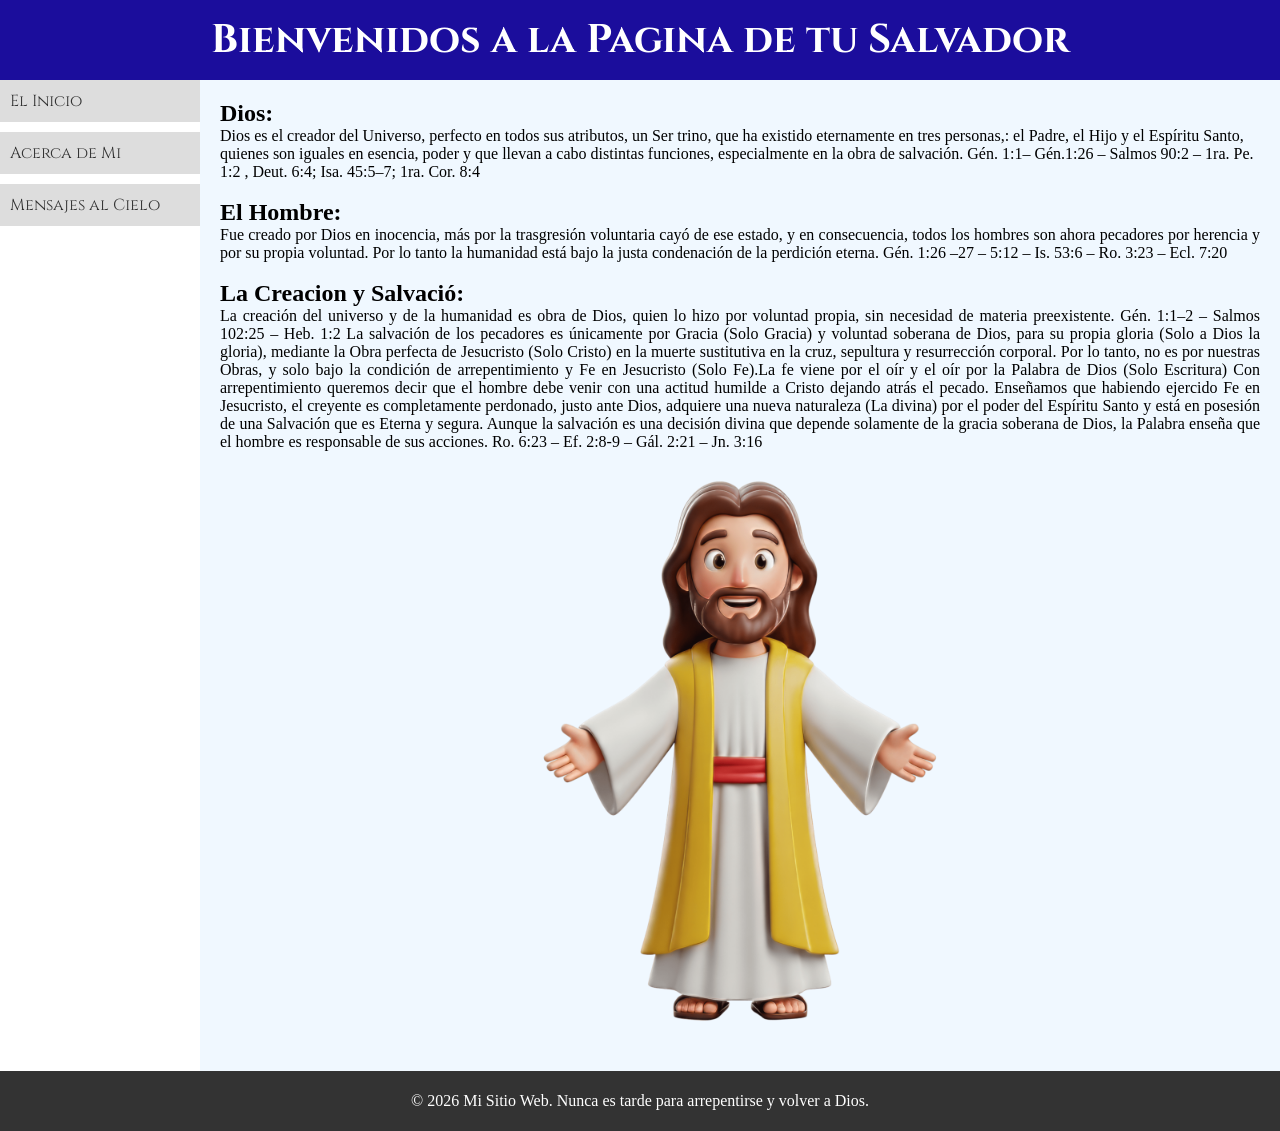
<file: Index.html>
<!DOCTYPE html>
<html lang="es">
<head>
    <meta charset="UTF-8">
    <meta name="viewport" content="width=device-width, initial-scale=1.0">
    <link rel="preconnect" href="https://fonts.googleapis.com"> 
    <link rel="preconnect" href="https://fonts.gstatic.com" crossorigin>
    <link href="https://fonts.googleapis.com/css2?family=Cinzel:wght@700&display=swap" rel="stylesheet">
    <link rel="stylesheet" href="css/styles.css">
</head>
<body>
    <div class="layout">
    <header class="header">
        <!-- Títulos principales y logotipos -->
        <h1>Bienvenidos a la Pagina de tu Salvador</h1>
    </header>

    <nav class="navigation">
        <!-- Enlaces de navegación -->
        <ul class="flex-menu">
            <li><a href="index.html" class="vinculo">El Inicio</a></li>
            <li><a href="sobrenos.html" class="vinculo">Acerca de Mi</a></li>
            <li><a href="contacto.html" class="vinculo">Mensajes al Cielo</a></li>
        </ul>
    </nav>

    <main class="content">
        <h2>Dios:</h2>
            <p style="text-align: justify;"></p>Dios es el creador del Universo, perfecto en todos sus atributos, un Ser trino, que ha existido eternamente en tres personas,: el Padre, el Hijo y el Espíritu Santo, quienes son iguales en esencia, poder y que llevan a cabo distintas funciones, especialmente en la obra de salvación. Gén. 1:1– Gén.1:26 – Salmos 90:2 – 1ra. Pe. 1:2 , Deut. 6:4; Isa. 45:5–7; 1ra. Cor. 8:4</p>
        <br>
        <h2>El Hombre:</h2>
        <p style="text-align: justify;">Fue creado por Dios en inocencia, más por la trasgresión voluntaria cayó de ese estado, y en consecuencia, todos los hombres son ahora pecadores por herencia y por su propia voluntad. Por lo tanto la humanidad está bajo la justa condenación de la perdición eterna. Gén. 1:26 –27 – 5:12 – Is. 53:6 – Ro. 3:23 – Ecl. 7:20</p>
        <br>
        <h2>La Creacion y Salvació:</h2>
        <p style="text-align: justify;">La creación del universo y de la humanidad es obra de Dios, quien lo hizo por voluntad propia, sin necesidad de materia preexistente. Gén. 1:1–2 – Salmos 102:25 – Heb. 1:2
        La salvación de los pecadores es únicamente por Gracia (Solo Gracia) y voluntad soberana de Dios, para su propia gloria (Solo a Dios la gloria), mediante la Obra perfecta de Jesucristo (Solo Cristo) en la muerte sustitutiva en la cruz, sepultura y resurrección corporal.
        Por lo tanto, no es por nuestras Obras, y solo bajo la condición de arrepentimiento y Fe en Jesucristo (Solo Fe).La fe viene por el oír y el oír por la Palabra de Dios (Solo Escritura) Con arrepentimiento queremos decir que el hombre debe venir con una actitud humilde a Cristo dejando atrás el pecado.
        Enseñamos que habiendo ejercido Fe en Jesucristo, el creyente es completamente perdonado, justo ante Dios, adquiere una nueva naturaleza (La divina) por el poder del Espíritu Santo y está en posesión de una Salvación que es Eterna y segura. Aunque la salvación es una decisión divina que depende solamente de la gracia soberana de Dios, la Palabra enseña que el hombre es responsable de sus acciones.
        Ro. 6:23 – Ef. 2:8-9 – Gál. 2:21 – Jn. 3:16</p>

        <div class="divimagen">
            <img src="./imagenes/Cristo.png" alt="Cristo Jesús" width="600" height="600" >
        </div> 
    </main>
    <footer class="footer">
        <p>© 2026 Mi Sitio Web. Nunca es tarde para arrepentirse y volver a Dios.</p>
    </footer>
    </div>
</body>
</html>
</file>
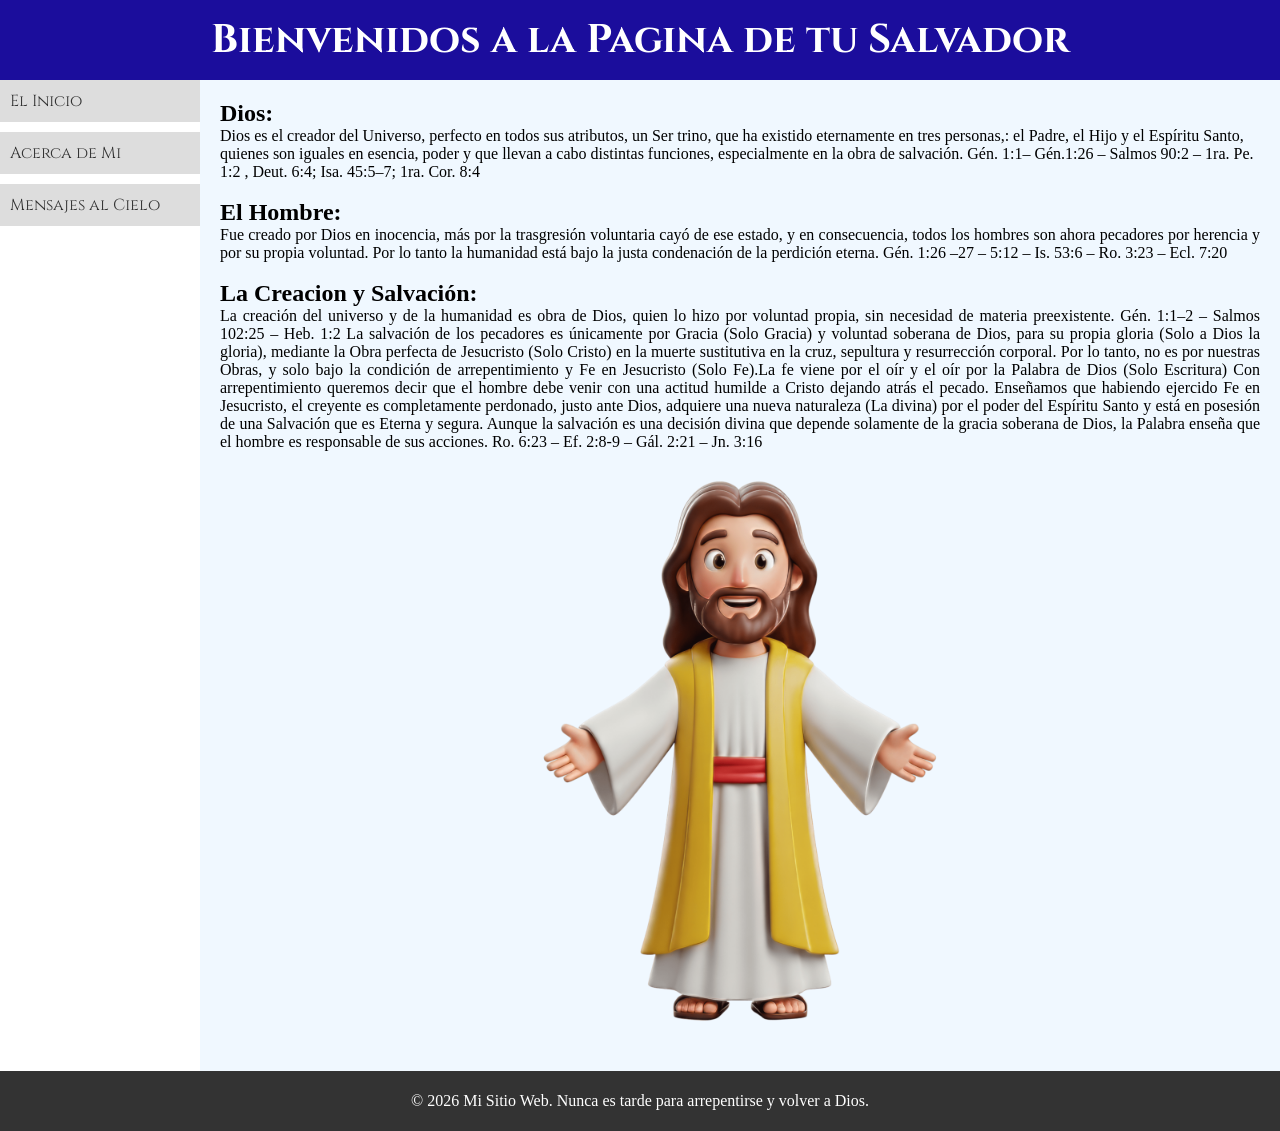
<file: index.html>
<!DOCTYPE html>
<html lang="es">
<head>
    <meta charset="UTF-8">
    <meta name="viewport" content="width=device-width, initial-scale=1.0">
    <link rel="preconnect" href="https://fonts.googleapis.com"> 
    <link rel="preconnect" href="https://fonts.gstatic.com" crossorigin>
    <link href="https://fonts.googleapis.com/css2?family=Cinzel:wght@700&display=swap" rel="stylesheet">
    <link rel="stylesheet" href="css/styles.css">
</head>
<body>
    <div class="layout">
    <header class="header">
        <!-- Títulos principales y logotipos -->
        <h1>Bienvenidos a la Pagina de tu Salvador</h1>
    </header>

    <nav class="navigation">
        <!-- Enlaces de navegación -->
        <ul class="flex-menu">
            <li><a href="index.html" class="vinculo">El Inicio</a></li>
            <li><a href="sobrenos.html" class="vinculo">Acerca de Mi</a></li>
            <li><a href="contacto.html" class="vinculo">Mensajes al Cielo</a></li>
        </ul>
    </nav>

    <main class="content">
        <h2>Dios:</h2>
            <p style="text-align: justify;"></p>Dios es el creador del Universo, perfecto en todos sus atributos, un Ser trino, que ha existido eternamente en tres personas,: el Padre, el Hijo y el Espíritu Santo, quienes son iguales en esencia, poder y que llevan a cabo distintas funciones, especialmente en la obra de salvación. Gén. 1:1– Gén.1:26 – Salmos 90:2 – 1ra. Pe. 1:2 , Deut. 6:4; Isa. 45:5–7; 1ra. Cor. 8:4</p>
        <br>
        <h2>El Hombre:</h2>
        <p style="text-align: justify;">Fue creado por Dios en inocencia, más por la trasgresión voluntaria cayó de ese estado, y en consecuencia, todos los hombres son ahora pecadores por herencia y por su propia voluntad. Por lo tanto la humanidad está bajo la justa condenación de la perdición eterna. Gén. 1:26 –27 – 5:12 – Is. 53:6 – Ro. 3:23 – Ecl. 7:20</p>
        <br>
        <h2>La Creacion y Salvación:</h2>
        <p style="text-align: justify;">La creación del universo y de la humanidad es obra de Dios, quien lo hizo por voluntad propia, sin necesidad de materia preexistente. Gén. 1:1–2 – Salmos 102:25 – Heb. 1:2
        La salvación de los pecadores es únicamente por Gracia (Solo Gracia) y voluntad soberana de Dios, para su propia gloria (Solo a Dios la gloria), mediante la Obra perfecta de Jesucristo (Solo Cristo) en la muerte sustitutiva en la cruz, sepultura y resurrección corporal.
        Por lo tanto, no es por nuestras Obras, y solo bajo la condición de arrepentimiento y Fe en Jesucristo (Solo Fe).La fe viene por el oír y el oír por la Palabra de Dios (Solo Escritura) Con arrepentimiento queremos decir que el hombre debe venir con una actitud humilde a Cristo dejando atrás el pecado.
        Enseñamos que habiendo ejercido Fe en Jesucristo, el creyente es completamente perdonado, justo ante Dios, adquiere una nueva naturaleza (La divina) por el poder del Espíritu Santo y está en posesión de una Salvación que es Eterna y segura. Aunque la salvación es una decisión divina que depende solamente de la gracia soberana de Dios, la Palabra enseña que el hombre es responsable de sus acciones.
        Ro. 6:23 – Ef. 2:8-9 – Gál. 2:21 – Jn. 3:16</p>

        <div class="divimagen">
            <img src="./imagenes/Cristo.png" alt="Cristo Jesús" width="600" height="600" >
        </div> 
    </main>
    <footer class="footer">
        <p>© 2026 Mi Sitio Web. Nunca es tarde para arrepentirse y volver a Dios.</p>
    </footer>
    </div>
</body>
</html>
</file>
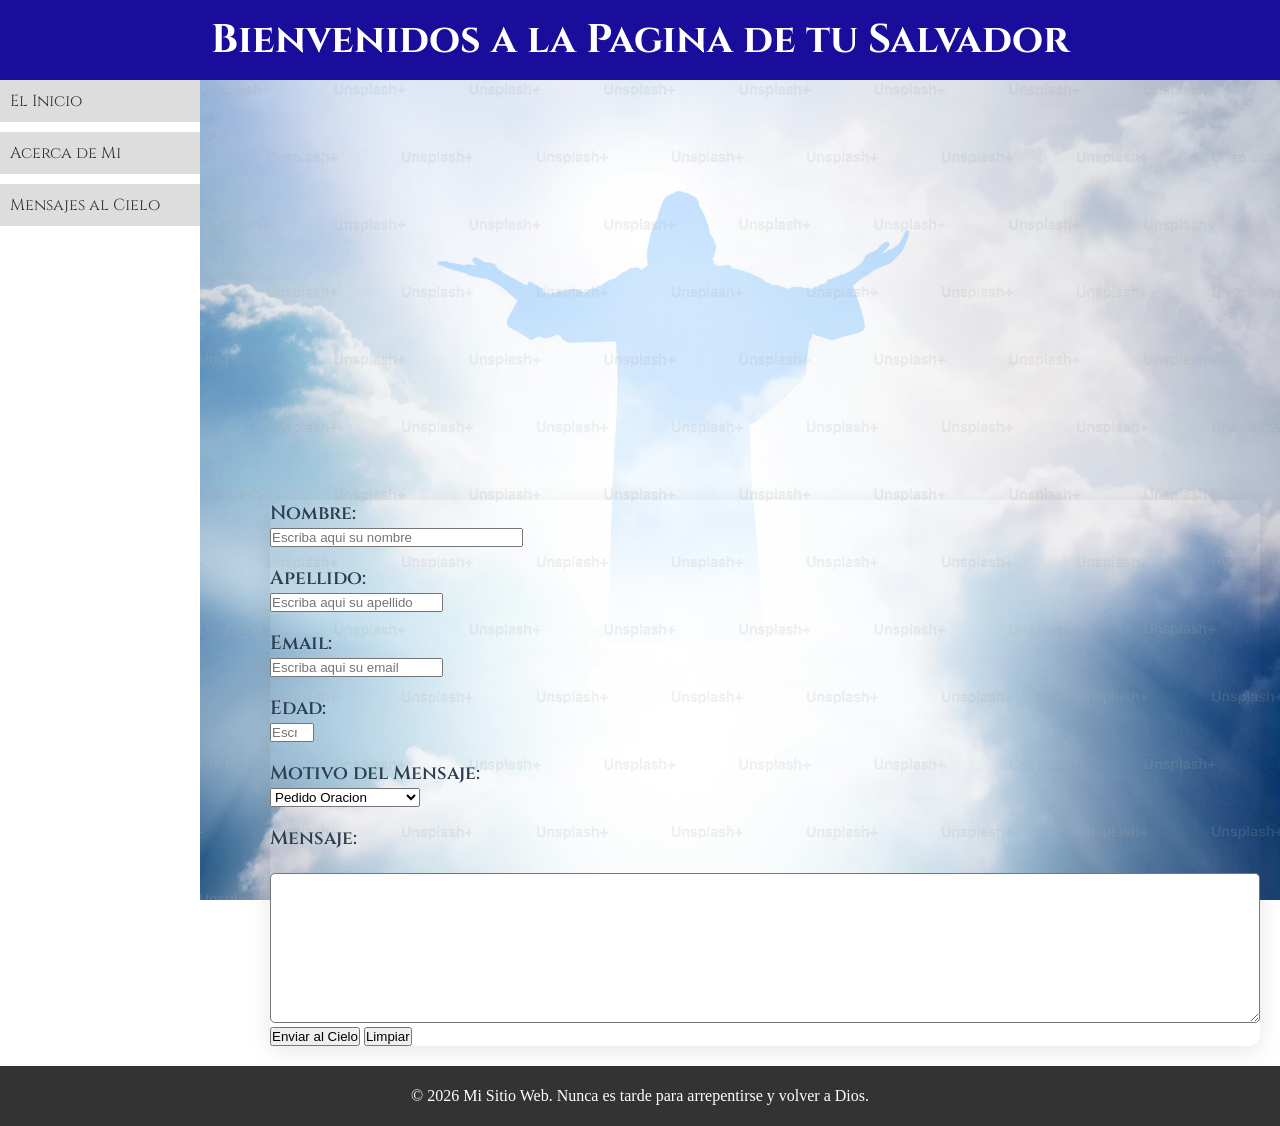
<file: contacto.html>
<!DOCTYPE html>
<html lang="en">
<head>
    <meta charset="UTF-8">
    <meta name="viewport" content="width=device-width, initial-scale=1.0">
    <link rel="preconnect" href="https://fonts.googleapis.com"> 
    <link rel="preconnect" href="https://fonts.gstatic.com" crossorigin>
    <link href="https://fonts.googleapis.com/css2?family=Cinzel:wght@700&display=swap" rel="stylesheet">
    <link rel="stylesheet" href="css/styles.css">
    <link rel="stylesheet" href="css/contacto.css">
</head>
<body>
    <div class="layout">


    <header class="header">
        <!-- Títulos principales y logotipos -->
        <h1>Bienvenidos a la Pagina de tu Salvador</h1>
    </header>

    <nav class="navigation">
        <!-- Enlaces de navegación -->
        <ul class="flex-menu">
            <li><a href="index.html" class="vinculo">El Inicio</a></li>
            <li><a href="sobrenos.html" class="vinculo">Acerca de Mi</a></li> 
            <li><a href="contacto.html" class="vinculo">Mensajes al Cielo</a></li>
        </ul>
    </nav>

    <main class="content1" >
            <form class="formulario-flex" action="https://formspree.io/f/xykooyre" method="POST" enctype="multipart/form-data">            
            <label>Nombre:</label>
            <input type="text" name="nombre" size="30" id="nombre" placeholder="Escriba aqui su nombre" required maxlength="30" minlength="3" required>
            <br>
            <br>
            <label>Apellido:</label>
            <input type="text" name="apellido" id="apellido" required placeholder="Escriba aqui su apellido" maxlength="20" minlength="3" required>
            <br> 
            <br>       
            <label>Email:</label>
            <input type="email" name="email" id="email" placeholder="Escriba aqui su email"  aria-describedby="emailHelp" required>
            <br>
            <br>
            <label>Edad:</label>
            <input type="number" name="edad" id="edad" placeholder="Escriba aqui su edad" max="99" min="18" >
    
            <br>
            <br>

            <label>Motivo del Mensaje:</label>
            <select>
                    <option value="po">Pedido Oracion</option>
                    <option value="ar">Arrepentimiento</option>
                    <option value="cp">Confesion de Pecado</option>
                    <option value="ot">Otro Motivo</option>
            </select>

            <br>
            <br>    
            <label>Mensaje:</label>
            <textarea class="textarea"></textarea>
            <br>
            
                <input type="submit" value="Enviar al Cielo">
                <input type="reset" value="Limpiar">
            </form>
    </main>
    <footer class="footer">
        <p>© 2026 Mi Sitio Web. Nunca es tarde para arrepentirse y volver a Dios.</p>
    </footer>
</body>
</html>
</file>
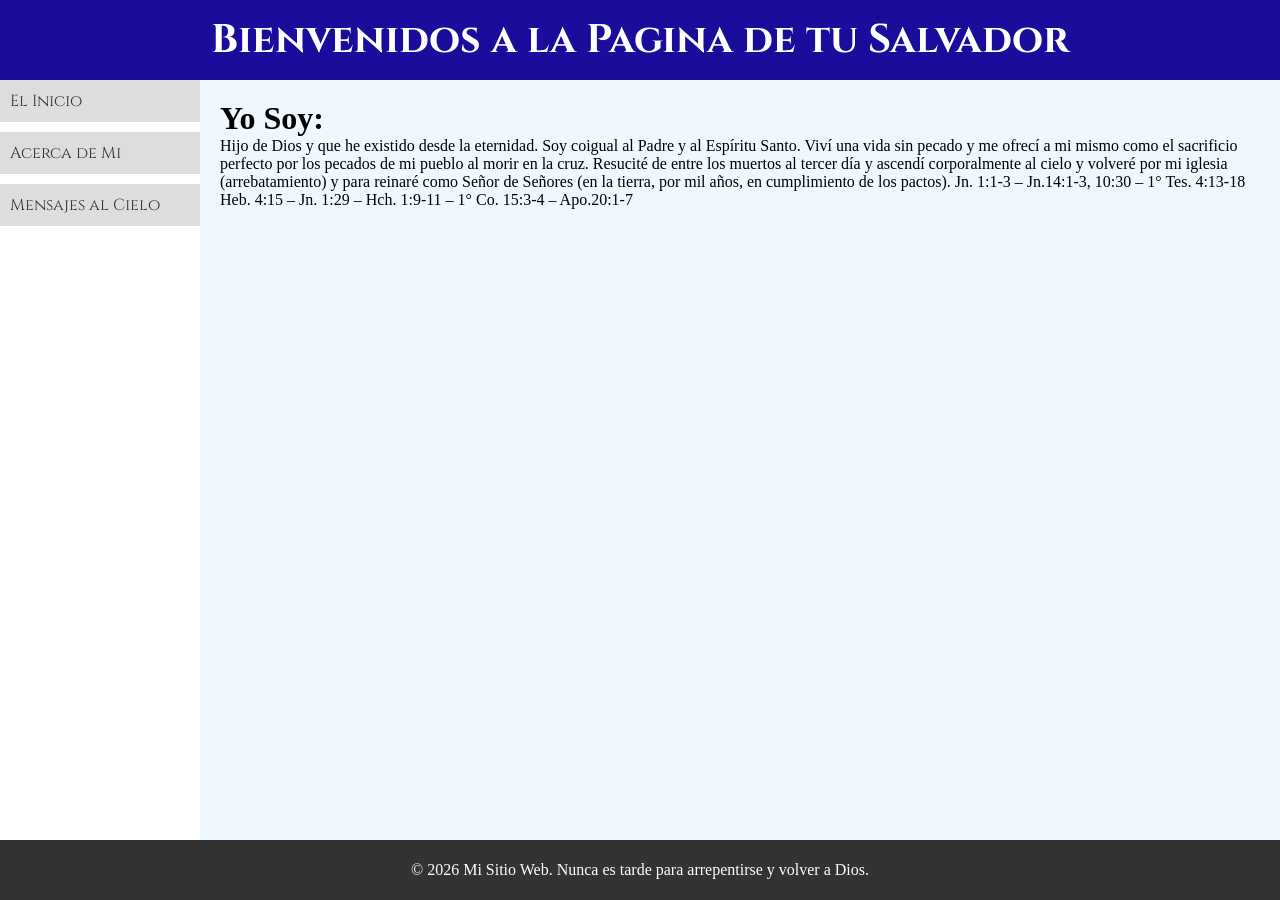
<file: sobrenos.html>
<!DOCTYPE html>
<html lang="en">
<head>
    <meta charset="UTF-8">
    <meta name="viewport" content="width=device-width, initial-scale=1.0">
    <link rel="preconnect" href="https://fonts.googleapis.com"> 
    <link rel="preconnect" href="https://fonts.gstatic.com" crossorigin>
    <link href="https://fonts.googleapis.com/css2?family=Cinzel:wght@700&display=swap" rel="stylesheet">
    <link rel="stylesheet" href="css/styles.css">
    <link rel="stylesheet" href="css/sobrenos.css">
</head>
<body>
    <div class="layout">
    <header class="header">
        <!-- Títulos principales y logotipos -->
        <h1>Bienvenidos a la Pagina de tu Salvador</h1>
    </header>

    <nav class="navigation">
        <!-- Enlaces de navegación -->
        <ul class="flex-menu">
            <li><a href="index.html" class="vinculo">El Inicio</a></li>
            <li><a href="sobrenos.html" class="vinculo">Acerca de Mi</a></li>
            <li><a href="contacto.html" class="vinculo">Mensajes al Cielo</a></li>
        </ul>
    </nav>

    <main class="content">
        <h1>Yo Soy:</h1>
        <p>Hijo de Dios y que he existido desde la eternidad. Soy coigual al Padre y al Espíritu Santo. Viví una vida sin pecado y me ofrecí a mi mismo como el sacrificio perfecto por los pecados de mi pueblo al morir en la cruz. Resucité de entre los muertos al tercer día y ascendí corporalmente al cielo y volveré por mi iglesia (arrebatamiento) y para reinaré como Señor de Señores (en la tierra, por mil años, en cumplimiento de los pactos).
        Jn. 1:1-3 – Jn.14:1-3, 10:30 – 1° Tes. 4:13-18 Heb. 4:15 – Jn. 1:29 – Hch. 1:9-11 – 1° Co. 15:3-4 – Apo.20:1-7</p>
        <br>
        <div class="divvideo">
        <iframe align="center" width="560" height="315" src="https://www.youtube.com/embed/-LCn3ywVF0U?si=IiQ2PwK0rOjYE616" title="YouTube video player" frameborder="0" allow="accelerometer; autoplay; clipboard-write; encrypted-media; gyroscope; picture-in-picture; web-share" referrerpolicy="strict-origin-when-cross-origin" allowfullscreen></iframe>
        </div>
    </main>

    <footer class="footer">
        <p>© 2026 Mi Sitio Web. Nunca es tarde para arrepentirse y volver a Dios.</p>
    </footer>
    </div>
</body>
</html>
</file>
<file: css/styles.css>
* {
    margin: 0;
    padding: 0;
    box-sizing: border-box; 
}

.layout {
    display: grid;
    grid-template-columns: 200px 1fr;
    grid-template-rows: 80px 1fr 60px;
    grid-template-areas: 
        "header header"
        "navigation content"
        "footer footer";
    height: 100vh;
}


.header {
    grid-area: header;
    background-color: #1b0d9c;
    color: white;
    display: flex;
    align-items: center;
    justify-content: center;
}

.menu {
    grid-area: navigation;
    background-color: #2071b3;
    padding: 20px;
}

.content {
    grid-area: content;
    padding: 20px;
    justify-content: center;
    background-color:aliceblue;
}


.footer {
    grid-area: footer;
    background-color: #333;
    color: white;
    display: flex;
    align-items: center;
    justify-content: center;
}

.flex-menu {
    gap: 10px;
    /* list-style: none; */
    display: flex;
    flex-direction: column;
    
}

.vinculo{ 
    display: block;
    padding: 10px;
    background-color: #ddd;
    color: #333;
    text-decoration: none;
    transition: background-color 0.3s ease;
    font-family: 'Cinzel', serif;
}

.vinculo:hover {
    background-color: #bbb;
    transform: matrix();
}

header h1 {
    font-family: 'Cinzel', serif;
    font-size: 2.5em;
}

.divimagen {
    display: flex;
    justify-content: center;
    align-items: center;
    
}
</file>
<file: css/contacto.css>
.content1 {
    background-image: url('../imagenes/cielo.avif');
    background-position: center;
    background-size: cover;
    background-attachment: fixed;
    padding: 20px;
}


label {
    display: block;
    margin-bottom: 2px;
    font-weight: 600;
    font-family: 'Cinzel', serif;
    font-size: larger;
    color: #2c3e50;
}


.mainbody{
    background-image: url('../imagenes/cielo.avif'); 
    background-repeat: no-repeat; 
    background-position: center;
    background-size: cover; 
    background-attachment: fixed;
}

.formulario-flex {
    max-width: 1000px;
    border-radius: 12px;
    box-shadow: 0 5px 25px rgba(0,0,0,0.1);
    margin-top: 400px;
    margin-left: 50px;

}   
.textarea {
    margin-top: 20px;
    width: 100%;
    height: 150px;
    padding: 5px;
    border-radius: 5px;
    font-family: 'Cinzel', serif;
}
</file>
<file: css/sobrenos.css>
.divvideo   
{
    display: flex;
    justify-content: center;
}
</file>
